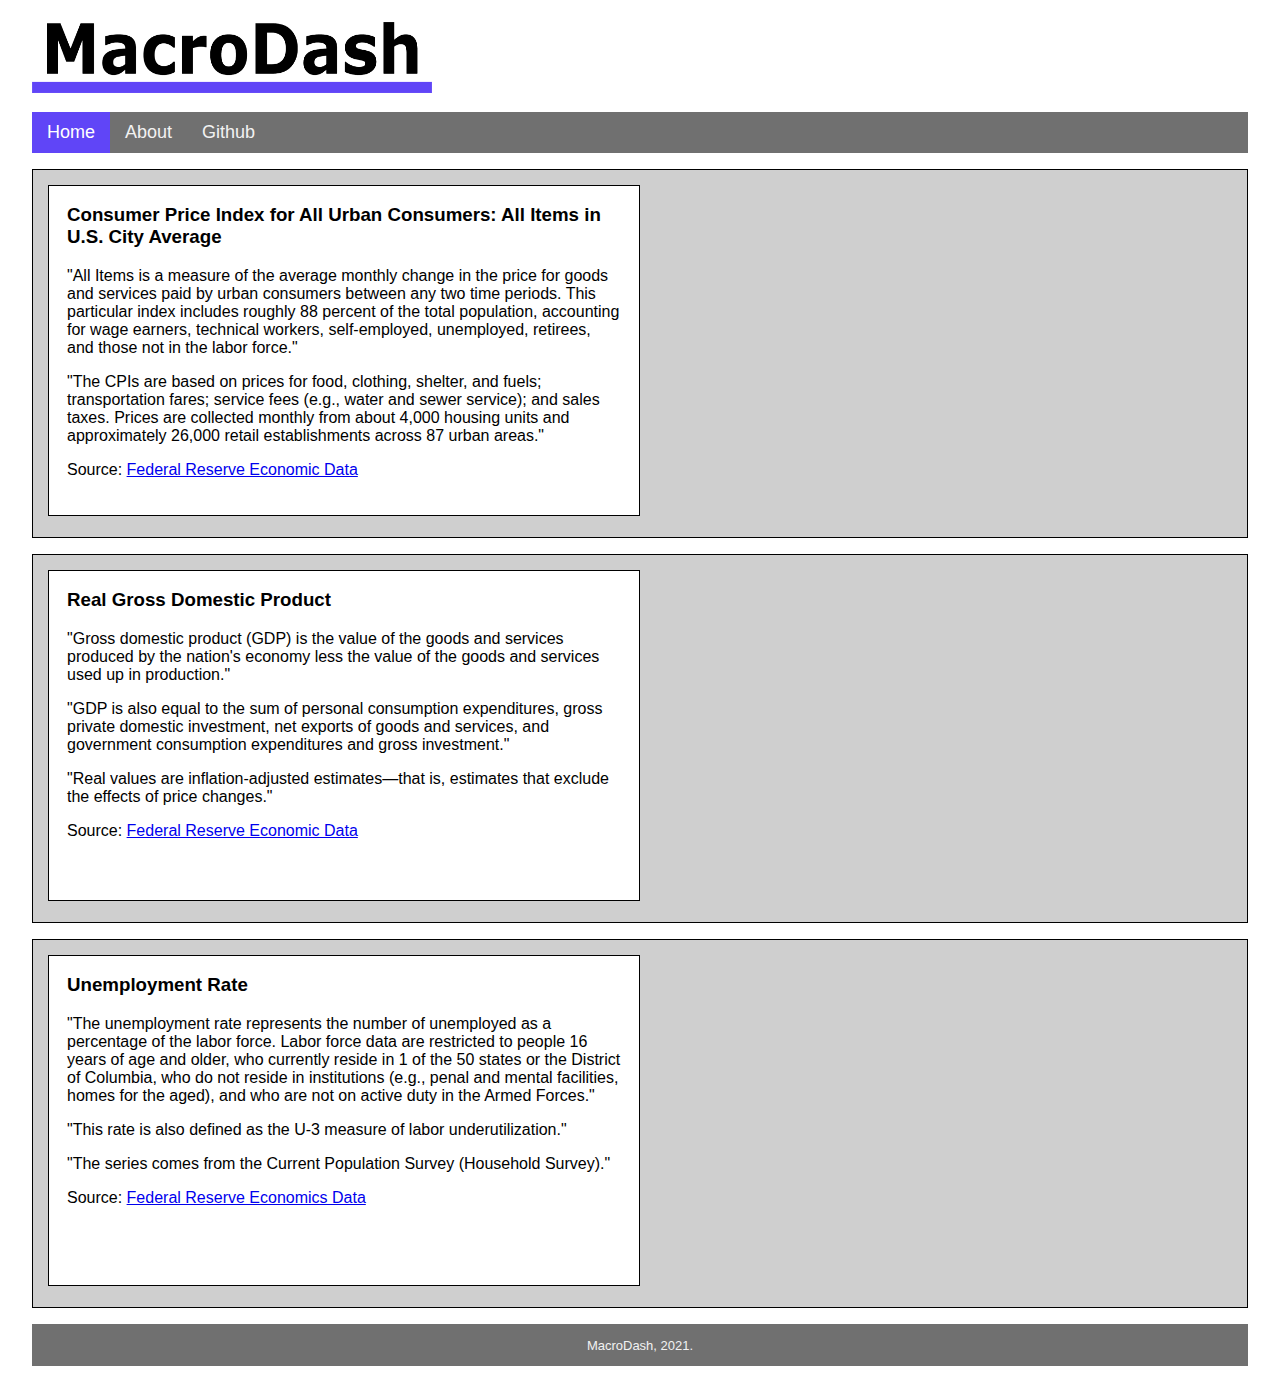
<file: index.html>
<!DOCTYPE html>
<html>
<head>
	<meta charset="utf-8">
	<title>MacroDash</title>
	<link rel="stylesheet" href="styles/styles.css">
	<meta name="description" content="MacroDash is a customizable dashboard that contains live-feeds and descriptions of arbitrary macroeconomic indicators.">
</head>

<body>
	<div class="logo">
		<img src="assets/MacroDash-cropped.png" alt="logo" width=400px height=80px>
	</div>	

	<div class="topnav">
		<a class="active" href="index.html">Home</a>
		<a href="about.html">About</a>
		<a href="https://github.com/CarsonWV/macro-indicator-dashboard">Github</a>
	</div>

	<div class="row">
		<div class="left">
			<!-- 'About' text located in both Markdown and HTML forms in the 'text' folder. -->
			<object data="text/CPI.html" type="text/html" height="305" width=100%></object>
		</div>
		<div>
			<!-- Graph live-feeds are hosted at chart-studio.plotly.com -->
			<!-- The following code comes directly from their "embed" feature. -->
    		<iframe width=50% height="333" frameborder="0" scrolling="no" src="//plotly.com/~semicircle/5.embed"></iframe>
		</div>
	</div>	

	<div class="row">
		<div class="left">
			<!-- 'About' text located in both Markdown and HTML forms in the 'text' folder. -->
			<object data="text/GDP.html" type="text/html" height="305" width=100%></object>
		</div>
		<div>
			<!-- Graph live-feeds are hosted at chart-studio.plotly.com -->
			<!-- The following code comes directly from their "embed" feature. -->
    		<iframe width=50% height="333" frameborder="0" scrolling="no" src="//plotly.com/~semicircle/3.embed"></iframe>
		</div>
	</div>
	
	<div class="row">
		<div class="left">
			<!-- 'About' text located in both Markdown and HTML forms in the 'text' folder. -->
			<object data="text/UNEM.html" type="text/html" height="305" width=100%></object>
		</div>
		<div>
			<!-- Graph live-feeds are hosted at chart-studio.plotly.com -->
			<!-- The following code comes directly from their "embed" feature. -->
    		<iframe width=50% height="333" frameborder="0" scrolling="no" src="//plotly.com/~semicircle/55.embed"></iframe>
		</div>
	</div>

	<div class="footer">
		<p>MacroDash, 2021.</p>
	</div>

</body>
</html>
</file>
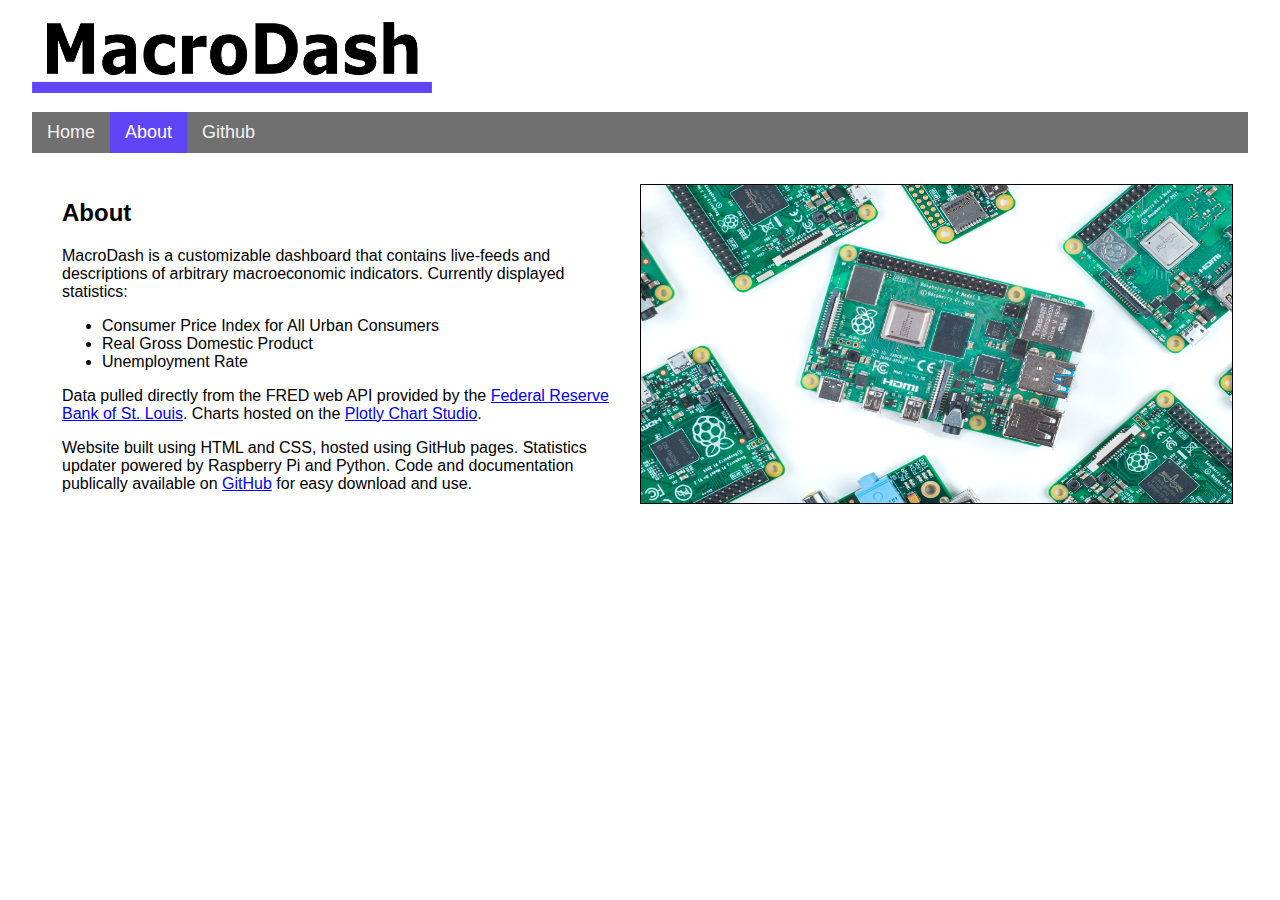
<file: about.html>
<!DOCTYPE html>
<html>
<head>
	<meta charset="utf-8">
	<title>MacroDash</title>
	<link rel="stylesheet" href="styles/styles.css">
	<meta name="description" content="MacroDash is a customizable dashboard that contains live-feeds and descriptions of arbitrary macroeconomic indicators.">
</head>

<body>
	<div class="logo">
		<img src="assets/MacroDash-cropped.png" alt="logo" width=400px height=80px>
	</div>	

	<div class="topnav">
		<a href="index.html">Home</a>
		<a class="active" href="about.html">About</a>
		<a href="https://github.com/CarsonWV/macro-indicator-dashboard">Github</a>
	</div>

	<div class="about">
		<div class="desc">
			<!-- 'About' text located in both Markdown and HTML forms in the 'text' folder. -->
			<!--<object data="text/about_text.html" type="text/html" height="365" width=100%></object>-->

			<div style="font-family: Helvetica; font-size: 16">
			<h2>About</h2>
			<!-- BEGIN CONVERTED MARKDOWN -->
			<p>MacroDash is a customizable dashboard that contains live-feeds and descriptions of arbitrary macroeconomic indicators. Currently displayed statistics:</p>
			<ul>
			<li>Consumer Price Index for All Urban Consumers</li>
			<li>Real Gross Domestic Product</li>
			<li>Unemployment Rate</li>
			</ul>
			<p>Data pulled directly from the FRED web API provided by the <a href="https://fred.stlouisfed.org/docs/api/fred/">Federal Reserve Bank of St. Louis</a>. Charts hosted on the <a href="https://plotly.com/chart-studio/">Plotly Chart Studio</a>.</p>
			<p>Website built using HTML and CSS, hosted using GitHub pages. Statistics updater powered by Raspberry Pi and Python. Code and documentation publically available on <a href="github.com/carsonwv/macro-indicator-dashboard">GitHub</a> for easy download and use.</p>
			<!-- END CONVERTED MARKDOWN -->
			</div>
		</div>

		<div class="rasp">
			<!-- IMAGE SOURCE: https://www.raspberrypi.org/blog/another-snazzy-raspberry-pi-wallpaper-for-your-phone-and-computer/-->
			<img src="assets/RPI.jpg" width=50% height="320" class="border">
		</div>
	</div>
</body>
</html>
</file>
<file: styles/styles.css>
body {
  background-color: white;
  /*background-color: #dbdbdb;*/
  padding: 40px 40px 0px 40px;
  font-family: Helvetica;
  font-size: 16;
}

/*h1 {
  font-size: 50px;
  word-break: break-all;
}*/

* {
  box-sizing: border-box;
  /*border: 1px solid red;*/
}

.logo {
  margin: -30px -16px 10px -16px
}

/* Add a black background color to the top navigation */
.topnav {
  background-color: #707070;
  overflow: hidden;
  margin: 8px -16px 16px -16px;
  /*padding: 10px;*/
}

/* Style the links inside the navigation bar */
.topnav a {
  float: left;
  color: #f2f2f2;
  text-align: center;
  padding: 10px 15px;
  text-decoration: none;
  font-size: 18px;
}

/* Change the color of links on hover */
.topnav a:hover {
  background-color: #9e9e9e;
  color: black;
}

/* Add a color to the active/current link */
.topnav a.active {
  background-color: #6045f7;
  color: white;
}

.row {
  margin: 8px -16px 16px -16px;
  background-color: #cfcfcf;
  padding: 15px;
  border: 1px solid black;
}

.row:after {
  content: "";
  display: table;
  clear: both;
}

.left {
  float: left;
  width: 50%;
  padding: 10px;
  border: 1px solid black;
  background-color: white;
}

.about {
  margin: 8px -16px 16px -16px;
  background-color: white;
  padding: 15px 15px 20px 15px;
}

.desc {
  float: left;
  width: 50%;
  padding: 0px 10px 15px 15px;
  margin-top:-5px;
  /*line-height: 0px;*/
}

.rasp {
  padding: 0px 0px 0px 0px;
}

.border {
  border: 1px solid black;
}

.footer {
  margin: 0px -16px 0px -16px;
  padding: 0.5px 10px 0.5px 10px; 
  background-color: #707070;
  color: #f2f2f2;
  text-align: center;
  text-decoration: none;
  font-size: 13px;
}
</file>
